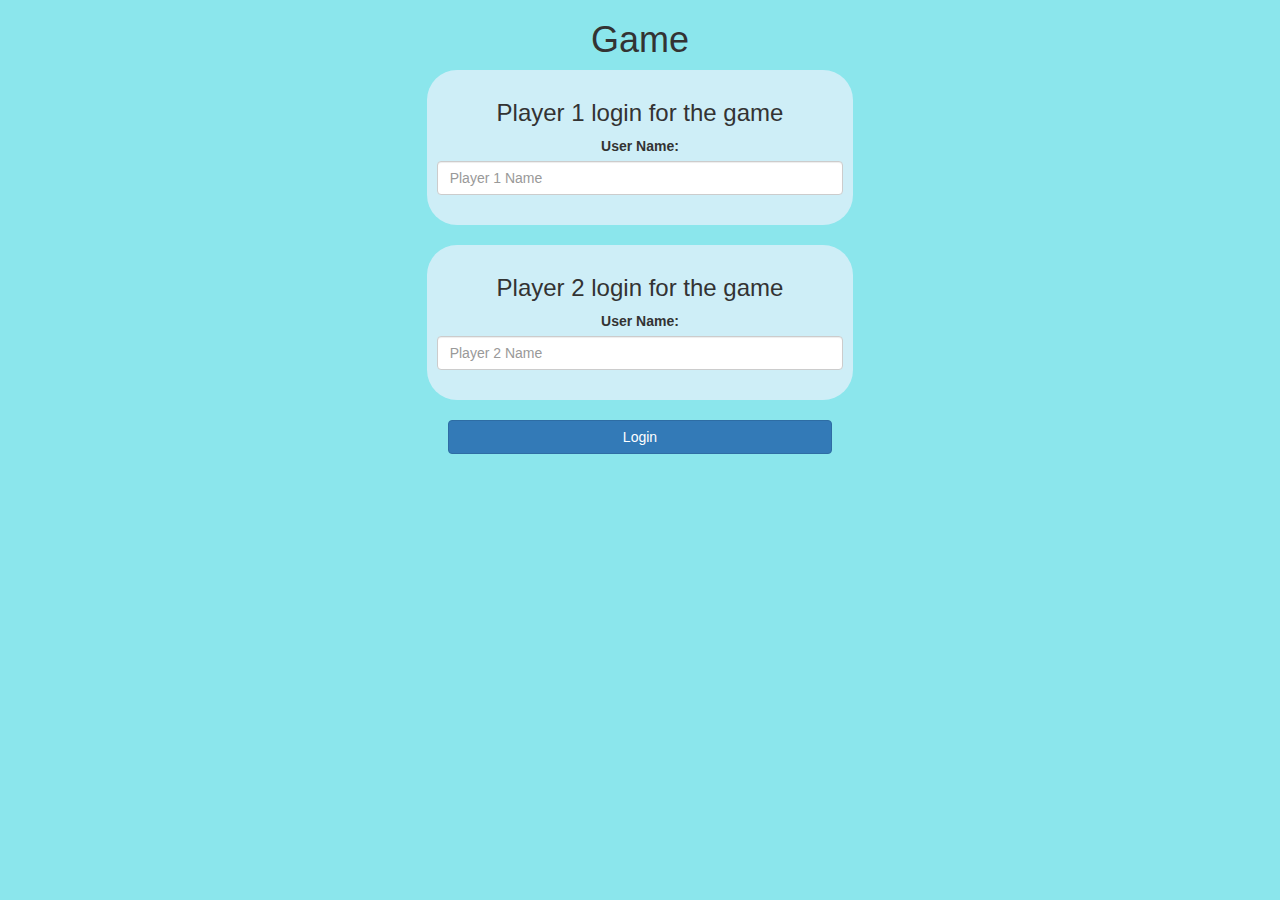
<file: index.html>
<!DOCTYPE html>
<html>
<head>
	<title>Guess The Word</title>

<meta name="viewport" content="width=device-width, initial-scale=1">
<link rel="stylesheet" href="https://maxcdn.bootstrapcdn.com/bootstrap/3.4.0/css/bootstrap.min.css">
<script src="https://ajax.googleapis.com/ajax/libs/jquery/3.4.1/jquery.min.js"></script>
<script src="https://maxcdn.bootstrapcdn.com/bootstrap/3.4.0/js/bootstrap.min.js"></script>

<link rel="stylesheet" type="text/css" href="game.css">

<script src="game_login.js"></script>
</head>
<body>
<center>
	<h1>Game</h1>
	<div class="col-lg-4 col-sm-8 col-xs-11 login_div1">
		<h3>Player 1 login for the game</h3>
		<label>User Name:</label>
		<input type="text" id="player1_name_input" class="form-control" placeholder="Player 1 Name">
		<br>
	</div>
        <br>

		<div class="col-lg-4 col-sm-8 col-xs-11 login_div2">
			<h3>Player 2 login for the game</h3>
			<label>User Name:</label>
			<input type="text" id="player2_name_input" class="form-control" placeholder="Player 2 Name">
			<br>
		</div>
		<br>

		<button style="width: 30%;" class="btn btn-primary" onclick="addUser()">Login</button>
</center>
</body>
</html>
</file>
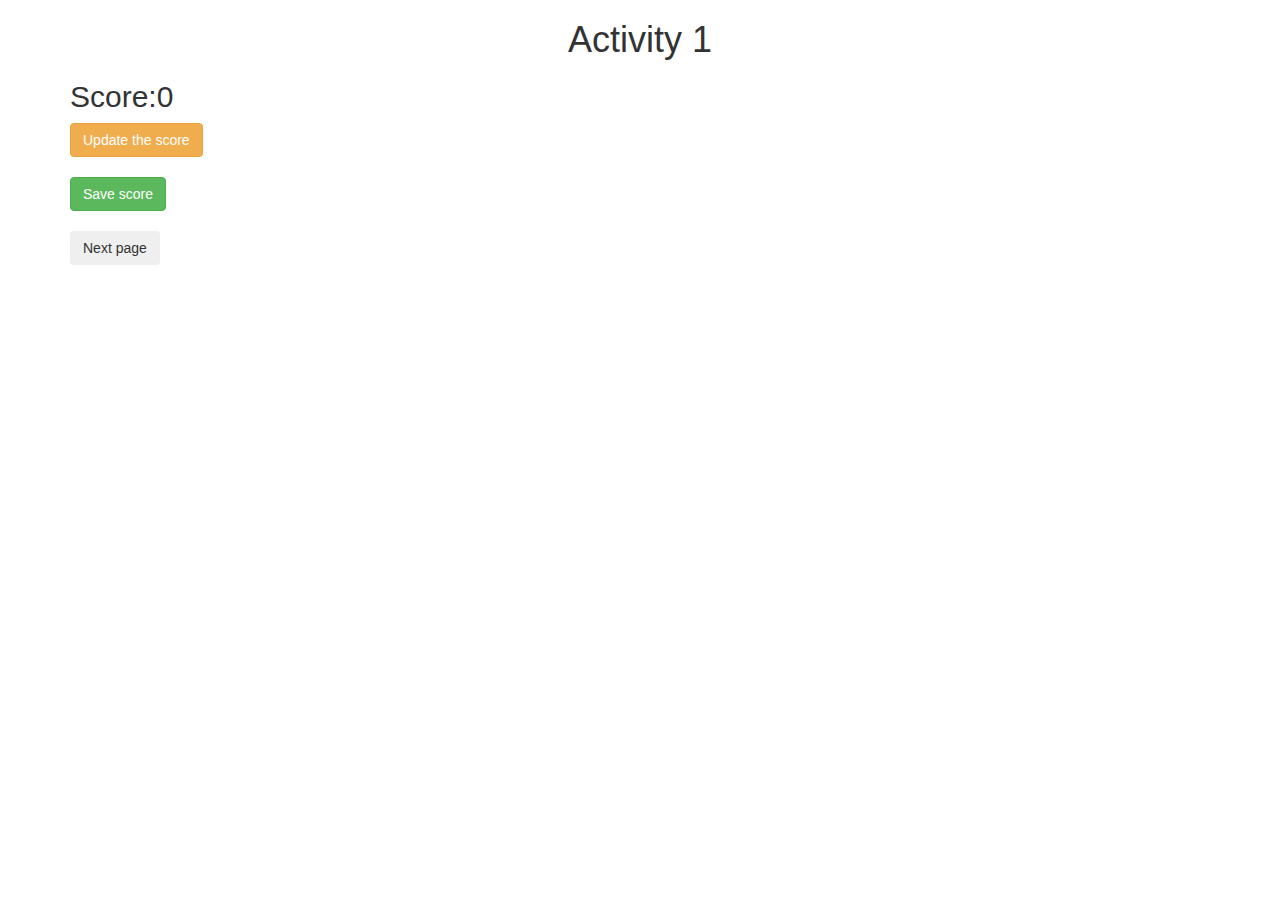
<file: activity_1.html>
<!DOCTYPE html>
<html>
<head>
	<title>Activity 1</title>

<meta name="viewport" content="width=device-width, initial-scale=1">
<link rel="stylesheet" href="https://maxcdn.bootstrapcdn.com/bootstrap/3.4.0/css/bootstrap.min.css">
<script src="https://ajax.googleapis.com/ajax/libs/jquery/3.4.1/jquery.min.js"></script>
<script src="https://maxcdn.bootstrapcdn.com/bootstrap/3.4.0/js/bootstrap.min.js"></script>
</head>
<body>

	<div class="container">
		<h1 style="text-align: center;">Activity 1</h1>
         <h2 id="score">Score:0</h2>
		<button class="btn btn-warning" onclick="updateScore()">Update the score</button>
		<br>
		<br>

		<button class="btn btn-success" onclick="saveScore()">Save score</button>
		<br>
		<br>

		<button class="btn" onclick="nextPage()">Next page</button>
	</div>
	
<script src="activity1.js"></script>
</body>
</html>
</file>
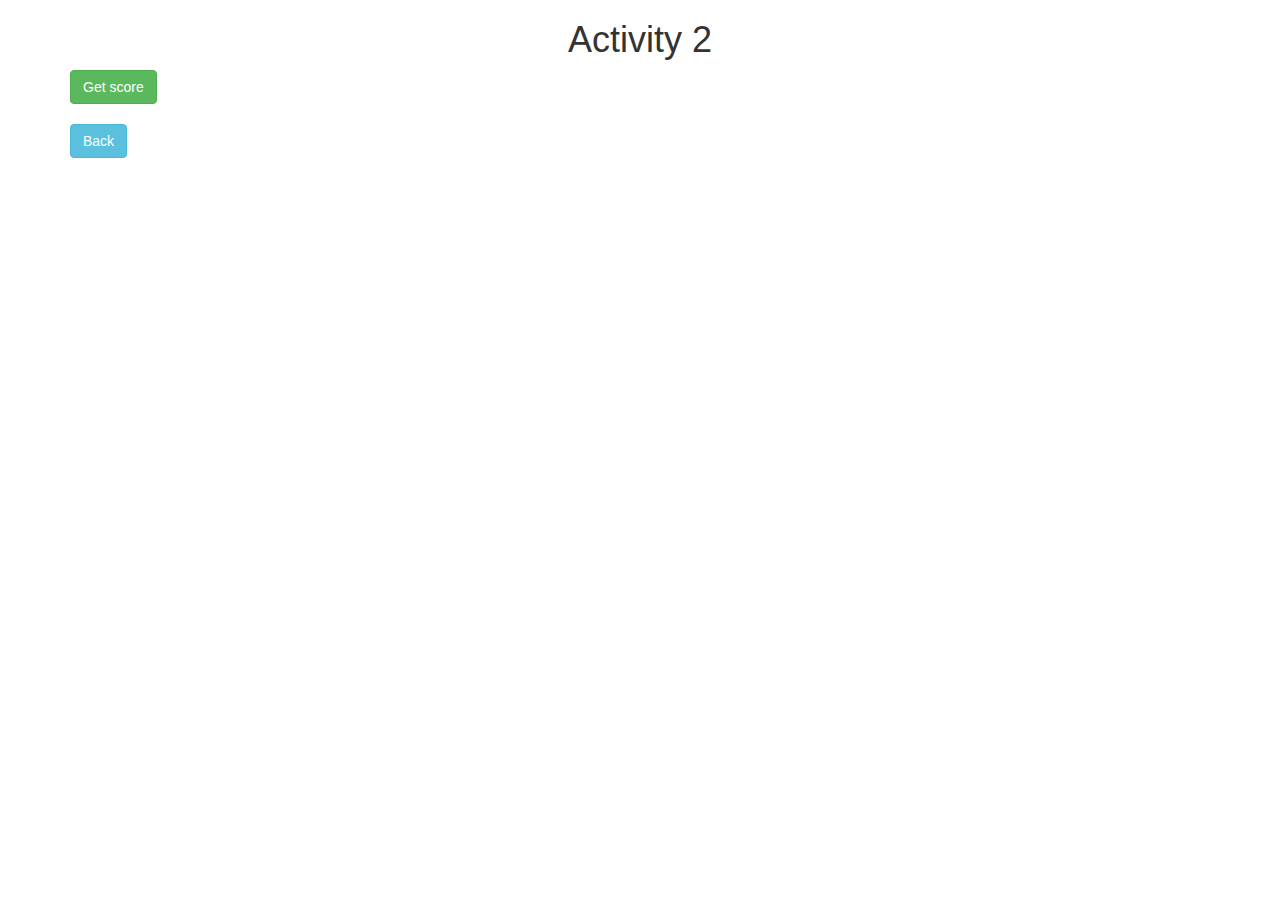
<file: activity_2.html>
<!DOCTYPE html>
<html>
<head>
	<title>Activity 2</title>
	
<meta name="viewport" content="width=device-width, initial-scale=1">
<link rel="stylesheet" href="https://maxcdn.bootstrapcdn.com/bootstrap/3.4.0/css/bootstrap.min.css">
<script src="https://ajax.googleapis.com/ajax/libs/jquery/3.4.1/jquery.min.js"></script>
<script src="https://maxcdn.bootstrapcdn.com/bootstrap/3.4.0/js/bootstrap.min.js"></script>
</head>
<body>

<div class="container">
	<h1 style="text-align: center;">Activity 2</h1>
	<div id="update"></div>
	<button class="btn btn-success" onclick="getScore()">Get score</button>
	<br>
	<br>
	<button class="btn btn-info" onclick="back()">Back</button>
</div>

<script src="activity2.js"></script>
</body>
</html>
</file>
<file: game.css>
body
{
	background: rgb(139, 230, 236);
}

	.login_div1 , .login_div2
	{
		background: rgb(206, 238, 247);
		padding: 10px;
		float: none;
		border-radius: 30px;
	}


#player1_name , #player2_name
{
	display: inline-block;
	margin-left: 20px;
}
#word
{
	width: 60%;
}
#word_display
{
	letter-spacing: 5px;
}
#output
{
background: white;
border-radius: 10px;
border-top: 10px solid #AA4465;
padding: 10px;
float: none;
text-align: left;
}
</file>
